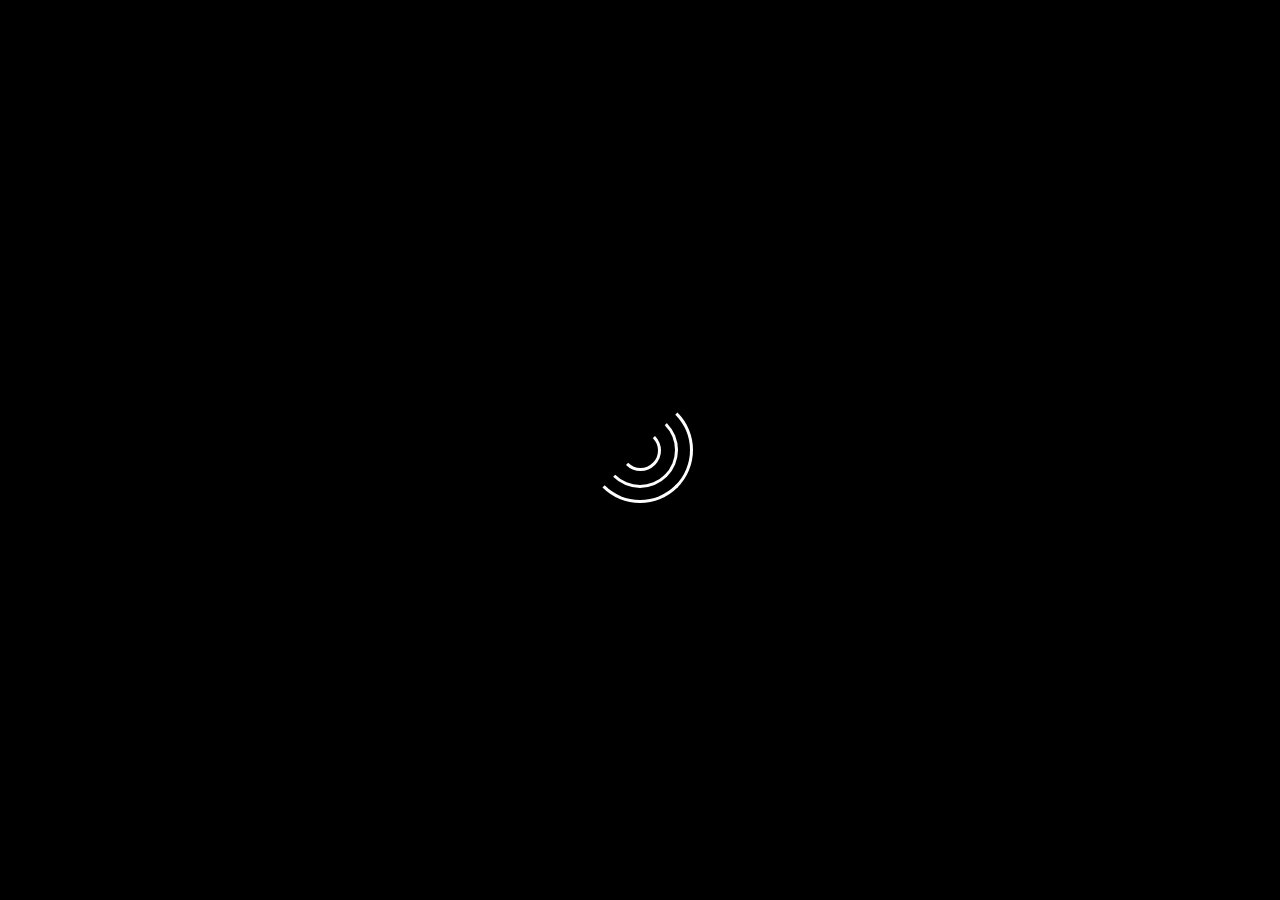
<file: clips.html>
<!DOCTYPE html>
<html lang="en">
<head>
    <meta charset="UTF-8">
    <meta name="viewport" content="width=device-width, initial-scale=1.0">
    <title>Clips</title>
    <link rel="stylesheet" href="style.css">
    <script src="https://ajax.googleapis.com/ajax/libs/jquery/2.1.1/jquery.min.js"></script>
</head>
<body>
    <nav>
        <div class="navBar">
            <ol>
                <li><a href="index.html">Home</a></li>
                <li><a href="clips.html">Clips</a></li>
                <li><a href="contactme.html">Contact Me</a></li>
                <li><a href="development.html">Development</a></li>
            </ol>
        </div>
        </nav>
        
        <section class="clipBody">
        <section class="youtubeClip">
            <div class="box a">
        <iframe width="560" height="315" src="https://www.youtube.com/embed/vwkz3jxBDI0" frameborder="0" allow="accelerometer; autoplay; encrypted-media; gyroscope; picture-in-picture" allowfullscreen></iframe> 
            </div>
            <div class="box b">
        <iframe width="560" height="315" src="https://www.youtube.com/embed/6nfmZXvTF08" frameborder="0" allow="accelerometer; autoplay; encrypted-media; gyroscope; picture-in-picture" allowfullscreen></iframe>
            </div>
            <div class="box c">
        <iframe width="560" height="315" src="https://www.youtube.com/embed/Vi-mTzKHeEA" frameborder="0" allow="accelerometer; autoplay; encrypted-media; gyroscope; picture-in-picture" allowfullscreen></iframe>
            </div>
            <div class="box d">
        <iframe width="560" height="315" src="https://www.youtube.com/embed/0ScF-e1Yp20" frameborder="0" allow="accelerometer; autoplay; encrypted-media; gyroscope; picture-in-picture" allowfullscreen></iframe>
            </div>
            <div class="box e">
        <iframe width="560" height="315" src="https://www.youtube.com/embed/82mZk5mye08" frameborder="0" allow="accelerometer; autoplay; encrypted-media; gyroscope; picture-in-picture" allowfullscreen></iframe>
            </div>
            <div class="box f">
        <iframe width="560" height="315" src="https://www.youtube.com/embed/vQPfL5NFs70" frameborder="0" allow="accelerometer; autoplay; encrypted-media; gyroscope; picture-in-picture" allowfullscreen></iframe>
            </div>
        </section>
        </section>

        <div id="preLoader">
            <div class="circle" id="one">
                <div class="circle" id="two">
                    <div class="circle" id="three"></div>
                </div>
            </div>
        </div>

<script>
        
setTimeout(function() {
    $('#preLoader').fadeOut('fast');
}, 1200); 
        
</script>
</body>
</html>
</file>
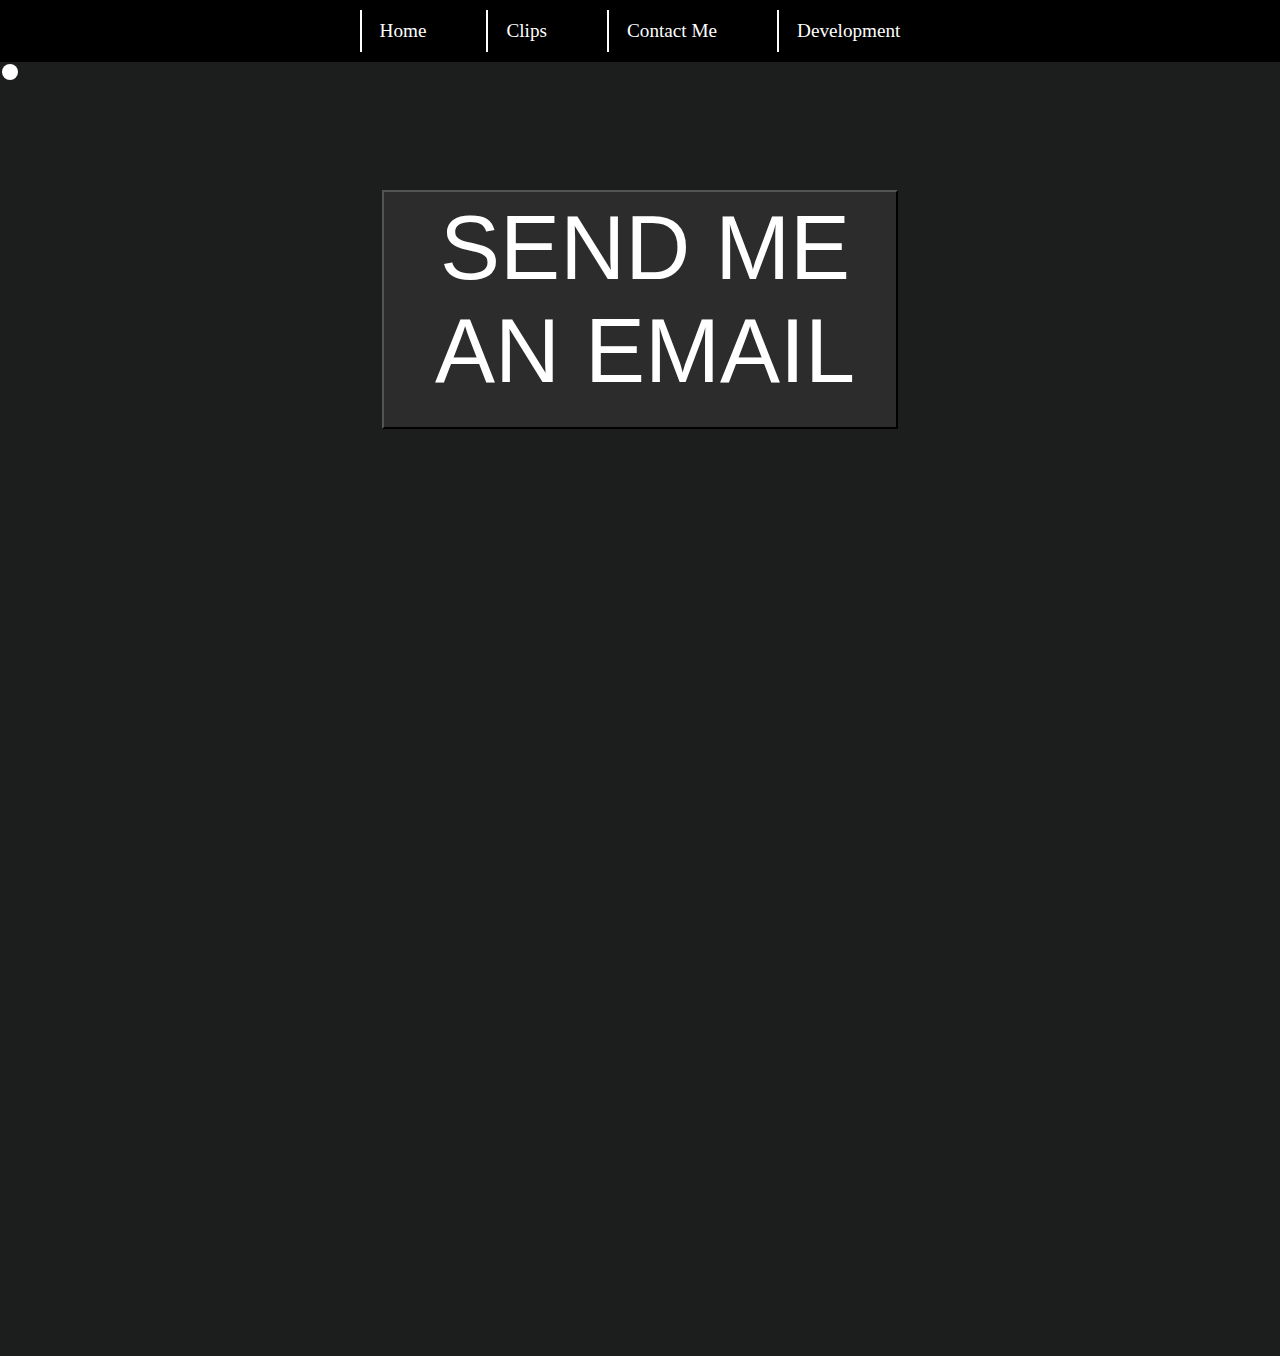
<file: contactme.html>
<!DOCTYPE html>
<html lang="en">
<head>
    <meta charset="UTF-8">
    <meta name="viewport" content="width=device-width, initial-scale=1.0">
    <title>Contact Me</title>
    <link rel="stylesheet" href="style.css">
</head>
<body>
    
    <nav>
        <div class="navBar">
            <ol>
                <li><a href="index.html">Home</a></li>
                <li><a href="clips.html">Clips</a></li>
                <li><a href="contactme.html">Contact Me</a></li>
                <li><a href="development.html">Development</a></li>
            </ol>
        </div>
    </nav>

    <label>
        <input type="checkbox">
        <span class="check"></span>
    </label>

    <section class="emailButton">
    <button class="emailButton2">
    <a class="email" href="mailto:carcheif@gmail.com">SEND ME AN EMAIL</a>
    </button>
    </section>

    <section class="poll">
        <iframe width="620" height="365" src="https://strawpoll.com/embed/w1kcu6eh4" frameborder="0" allowfullscreen></iframe>
    </section>

    <section class="bugReport">
        <iframe src="https://docs.google.com/forms/d/e/1FAIpQLScjgnkNSCO9LEMNGyNnz979HL1p1-2UqnOS5ob91t9Smu7i9w/viewform?embedded=true" width="640" height="542" frameborder="0" marginheight="0" marginwidth="0">Loading…</iframe>
    </section>

</body>
</html>
</file>
<file: style.css>
*{
    margin: 0;
    padding: 0;
}

html {
    scroll-behavior: smooth;
}


body{
    background-color: #1c1d1d;
}

a {
    text-decoration: none;
}

.navBar{
    position: relative;
    background-color: black;
    width: 100%;
    height: 8%;
    display: flex;
    justify-content: center;
    align-items: baseline;
    z-index: 1;
}

.Entry{
    margin: 0%;
    display: flex;
    justify-content: center;
    align-items: baseline;
    background-color: black;
    font-size: xx-large;
    color: #4c167e;
    position: relative;
    z-index: 3;
}

.entryAlpha {
    color: #944d38;
    font-size: xx-small;
    position: absolute;
    top: 48%; left: 62%;
}

ol{
    list-style: none;
    display: flex;
    font-size: 1.2rem;
}

ol li{
    margin: 10px 20px;
    padding: 10px 20px;
    position: relative;
    transition: all 0.2s;
    transition-delay: 0.2s;
}

ol li a{
    color: white;
    text-decoration: none;
}

ol li::before{
    content: "";
    position: absolute;
    bottom: 0;
    left: 0;
    height: 100%;
    width: 2px;
    background: white;
    transition: all 0.2s;
}

ol li:hover::before{
    left: 100%;
    background: #4c167e;
}

ol li:hover{
    background: #4c167e;
}

.youtubeClip{
    /*background-color: #161616;*/
    margin: 1%;
    display: flex;
    display: grid;
    grid-gap: 10px;
    grid-template-columns: repeat(auto-fill, minmax(600px, 1fr));
}

.clip1 {
    margin-left: 8%;
}

.box {
    color: #fff;
    border-radius: 5px;
    padding: 20px;
    font-size: 150%;
   
}

.a {
    grid-column-start: 1;
    grid-column-end: 2;
    grid-row-start: 1;
    grid-row-end: 2;
}
.b {
    grid-column-start: 2;
    grid-column-end: 3;
    grid-row-start: 1;
    grid-row-end: 3;
}
.c {
    grid-column-start: 3;
    grid-column-end: 4;
    grid-row-start: 1;
    grid-row-end: 3;
}
.d {
    grid-column-start: 1;
    grid-column-end: 2;
    grid-row-start: 2;
    grid-row-end: 2;
}
.e {
    grid-column-start: 2;
    grid-column-end: 2;
    grid-row-start: 2;
    grid-row-end: 3;
}
.f {
    grid-column-start: 3;
    grid-column-end: 4;
    grid-row-start: 2;
    grid-row-end: 2;
}

.clipBody{
    padding: 1.5%;
    background: radial-gradient( #803880 25%, #1f1e1e 55%);
    -webkit-box-shadow: inset 0 0 20px 20px #4c167e;
    box-shadow: inset 0 0 20px 20px #4c167e;
    display: grid;
    grid-template-columns: 100px 100px 100px;
    grid-gap: 10px;
}


:root {
    --link-size: 64px;
    --trans-property: all 0.3s ease;
}

.social-icons {
    width: 100%;
    height: 100vh;
    display: flex;
    align-items: baseline;
    justify-content: flex-end;
}

.social-icon {
    display: flex;
    position: relative;
    overflow: hidden;
    width: var(--link-size);
    height: var(--link-size);
    margin: 8px;
    background-color: white;
    border-radius: 50%;
    box-shadow: 0px 1px 3px rgba(0, 0, 0, 0.12);
    text-decoration: none;
    transition: var(--trans-property);
}

.social-icon i {
    margin: auto;
    font-size: 24px;
    color: #67798e;
    z-index: 1;
    transition: var(--trans-property);
}

.social-icon:after {
    content: "";
    width: var(--link-size);
    height: var(--link-size);
    position: absolute;
    transform: translate(0, var(--link-size));
    border-radius: 50%;
    transition: var(--trans-property);
}

.social-icon.instagram:after{
    background-color: #d017e9;
}

.social-icon.github:after{
    background-color: #24292e;
}

.social-icon.youtube:after{
    background-color: #ff0000;
}

.social-icon.twitch:after{
    background-color: #6441a5;
}
/***Animations ***/

.social-icon:hover {
    transform: translateY(-4px);
    box-shadow: 0px, 4px, 12px, rgba(0,0,0,0.16);
}

.social-icon:hover i {
    color: #fff;
}

.social-icon:hover:after {
    transform: translate(0) scale(1.2);
}

.socialsPage {
    background: black;
    display: flex;
    justify-content: center;
    align-items: center;
}

.email {
    margin: 1%;
    width: 40vw;
    height: 25vh;
    text-decoration: none;
    font-size: 10vh;
    font-family: Verdana, Geneva, Tahoma, sans-serif;
    color: white;
    display: flex;
    justify-content: center;
    align-items: unset;
    position: relative;
    z-index: 2;
}

.emailButton{
    display: flex;
    justify-content: center;
}

.emailButton2{
    margin: 10%;
    background: #2c2c2c;
}

.profilePic {
    width: 30vw; height: 60vh;
    position: absolute;
    top: 20%;
    overflow: hidden;
    cursor: pointer;
    border: 5px solid #fff;
}

.profilePic img {
    width: 100%; height: 100%;
    object-fit: cover;
    transition: all 0.3s ease-in;
}

.details {
    position: absolute;
    top: 0; left: 0;
    width: 100%; height: 100%;
    background-color: #fff;
    opacity: 0;
    transition: all 0.3s ease-in;
    text-decoration: none;
}

.details h1 {
    position: absolute;
    top: 50%; left: 50%;
    transform: translate(-50%, -50%);
    text-transform: uppercase;
    font-family: Verdana, Geneva, Tahoma, sans-serif;
    white-space: nowrap;
    font-size: 25px;
    font-weight: 100;
    text-decoration: none;
}

.profilePic:hover img {
    transform: scale(5);
    filter: blur(3px);
}

.profilePic:hover .details{
    opacity: 1;
}

input[type="checkbox"] {
    -webkit-appearance: none;
    display: none;
    visibility: hidden;
    position: absolute;
    z-index: 0;
}

input[type="checkbox"]:checked ~ .check:before {
    transform: translateX(50px);
}

input[type="checkbox"]:checked ~ .check {
    background-color: #e0ddcc;
    box-shadow: 0 0 0 50000px #e0ddcc;
}

input[type="checkbox"]:checked ~ .check:after {
    transform: translateX(0);
}

.check:before,
.check:after {
    border-radius: 50%;
    content: "";
    height: 16px;
    position: absolute;
    top: 2px;
    transition: transform 0.5s ease;
    width: 16px;
}

.check:before {
    background-color: #fff;
    left: 2px;
}

.check {
    background-color: #1c1d1d;
    border-radius: 20px;
    cursor: pointer;
    display: block;
    height: 20px;
    overflow: hidden;
    position: absolute;
    transition: background-color 0.5s ease-in,
                box-shadow 0.5s ease-in;
    width: 40px;
}

.check:after {
    background-color: #1c1d1d;
    right: 2px;
    transform: translateX(-50px);
}

.poll {
    position: absolute;
    top: 90%; left: 10%;
    z-index: 1;
}

.bugReport {
position: absolute;
top: 90%; left: 50%;
}

.sticky {
    position: fixed;
    top: 0;
    width: 100%
  }
  
#preLoader{
    width: 100vw;
    height: 100vh;
    position: absolute;
    top: 50%;
    left: 50%; 
    display: flex;
    justify-content: center;
    align-items: center; 
    transform: translate(-50%, -50%);
    background-color: black;
    z-index: 5;
}


.circle{
    display: flex;
    align-items: center;
    justify-content: center;
    border: 3px solid #fff;
    border-top: 3px solid transparent;
    border-left: 3px solid transparent;
    border-radius: 50%;
    animation: loading 2s linear infinite;
}

#one {
    width: 100px;
    height: 100px;
}

#two {
    width: 70px;
    height: 70px;
}

#three {
    width: 35px;
    height: 35px;
}

@keyframes loading {
    0%{
        transform: rotate(0);
    }

    100%{
        transform: rotate(360deg);
    }
}

.githubButtontext {
    text-decoration: none;
    font-size: x-large;
    position: absolute;
    top: 45%; left: 39%;
    width: max-content;
    height: max-content;
    color: #c99a9a;
    font-family: Arial, Helvetica, sans-serif;
    background: rgba(0, 0, 0, 0) ;
    border: rgba(0, 0, 0, 0.900) solid 2px;
    padding: 5px;
    border-radius: 10px;
    box-shadow: #000000 10;
}

.devepBody{
    background-color: #e0ddcc;
}

.githubIcondevep {
    transform: scale(4);
    position: absolute;
    top: 40%; left: 50%;
}

#indexEmbed {
    position: absolute;
    top: 100%; left: 25%;
}

#clipsEmbed {
    position: absolute;
    top: 300%; left: 5%;
}

#contactEmbed {
    position: absolute;
    top: 450%; left: 1.5%;
}

.SectionButtons {
    display: flex;
    justify-content: center; 
    position: absolute;
    width: 100%;
    top: 52%; 
    box-shadow: 0px 0px 0px 0px #967345da;
}

#devepEmbed {
    position: absolute;
    top: 550%; left: 6%;
}


.devepButton {
    background-color: #96734509;
    width: 10%;
    height: 10vh;
    border: 0px solid #000;
    border-radius: 10px;
    overflow: hidden;
    box-shadow: 0px 0px 0px 0px #967345da;
}

.devepButton:hover {
    transform: translate(0, -5px);
    box-shadow: 0px 0px 25px 0px #8a7847b9;
}

.devepButton:hover:after {
    transform: translate(0);
}

.devepButtonEmbed {
    font-size: large;
    color: rgba(19, 18, 18, 0.555);
    font-weight: 700;
}

#back-to-top-btn {
    display: none;
    position: fixed;
    bottom: 20px;
    right: 20px;
    font-size: 26px;
    width: 50px;
    height: 50px;
    background-color: #fff;
    box-shadow: 0px 0px 10px 0px #967345da;
    color: #333;
    cursor: pointer;
    outline: none;
    border-radius: 20%;
    transition-duration: 0.2s;
    transition-timing-function: ease-in-out;
    transition-property: background-color, color;
  }
  
  #back-to-top-btn i {
    height: 100%;
    display: flex;
    justify-content: center;
    align-items: center;
    color: #000;
  }
  
  /* Animations */
  .btnEntrance {
    animation-duration: 0.5s;
    animation-fill-mode: both;
    animation-name: btnEntrance;
  }
  
  /* fadeInUp */
  @keyframes btnEntrance {
    from {
      opacity: 0;
      transform: translate3d(0, 100%, 0);
    }
    to {
      opacity: 1;
      transform: translate3d(0, 0, 0);
    }
  }
  
  .btnExit {
    animation-duration: 0.25s;
    animation-fill-mode: both;
    animation-name: btnExit;
  }
  
  /* fadeOutDown */
  @keyframes btnExit {
    from {
      opacity: 1;
    }
    to {
      opacity: 0;
      transform: translate3d(0, 100%, 0);
    }
  }
  
.socialpage {
    width: 100%;
    height: 100vh;
    display: flex;
    justify-content: center;
    align-items: center;
}

.socialSpecial i {
    font-size: 50px;
    padding-left: 4px;
    padding-right: 4px;
}

.socialSpecial{
    color: rgb(50, 50 , 50);
    margin: 0 20px;
    cursor: pointer;
    position: relative;
    padding:10px ;
    border-radius: 50%;
    background: black;
    transition: all 0.4s;
}

.socialSpecial:hover{
    color: #4c167e;
}

.socialSpecial::after{
    content: "";
    position: absolute;
    top: 0;
    left: 0;
    width: 100%;
    height: 100%;
    background: rgb(50, 50, 50);
    border-radius: 50%;
    z-index: -1;
    transform: scale(1.1);
    transition: all 0.4s;
}

.socialSpecial:hover::after {
    background: #4c167e;
}

.importantSocial {
    font-size: 50px;  
}

@media (prefers-color-scheme: dark) {
    body {
        color:#fff;
        background:#333333
    }
}
</file>
